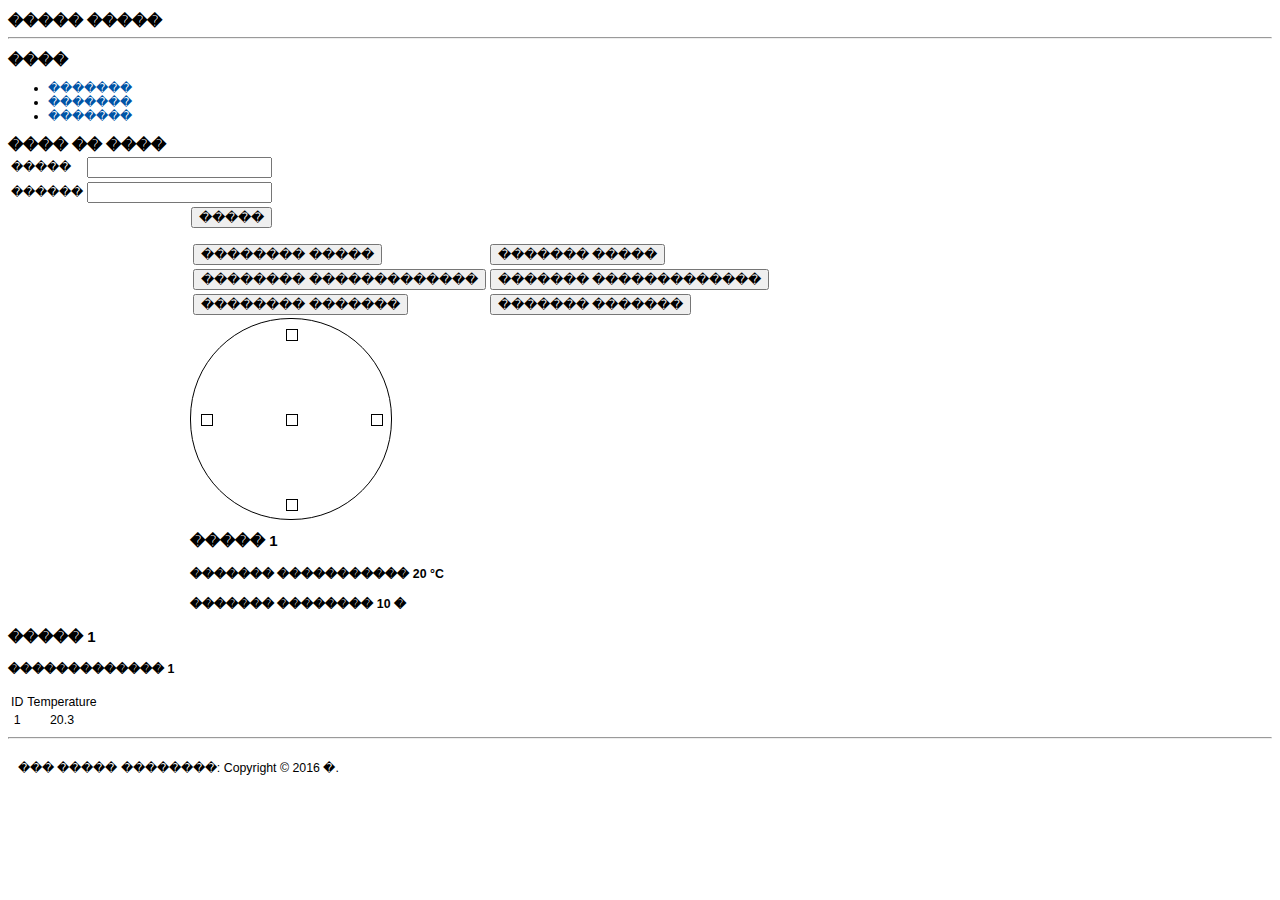
<file: Новая папка/index.htm>
<!DOCTYPE HTML>
<html>
<head>
    <title>�����������</title>
	<meta http-equiv="content-type" content="text/html" />
	<meta name="description" content="��������" />
    <meta name="keywords" content="�������� �����" />	
    <link rel="stylesheet" type="text/css" href="main.css">
</head>

<body>
    <div id="content">
        <h2>����� �����</h2>
    </div>
    <hr />
    
    <div id="main_content">
        <div id="left">
            <h2>����</h2>
            <ul>
                <li>
                    <a href="#">�������</a>
                </li>
                <li>
                    <a href="#">�������</a>
                </li>
                <li>
                    <a href="#">�������</a>
                </li>
            </ul>
        </div>
        <h2>���� �� ����</h2>
        <form>
            <table>
                <tr>
                    <td>�����</td>
                    <td>
                        <input type="text" name="login" />
                    </td>
                </tr>
                <tr>
                    <td>������</td>
                    <td>
                        <input type="password" name="password" />
                    </td>
                </tr>
                <tr>
                    <td colspan="2" align="right">
                        <input type="submit" value="�����" />
                    </td>
                </tr>
            </table>
        </form>
        
        <div id="center">
            
        <form action="settings.php">
            <table>
                <tr>
                    <td>
                        <button name="set_silos" value="1" type="submit">�������� �����</button>
                    </td>
                    <td>
                        <button name="del_silos" value="1" type="submit">������� �����</button>
                    </td>
                </tr>
                <tr>
                    <td>
                        <button name="set_term" value="1" type="submit">�������� �������������</button>
                    </td>
                    <td>
                        <button name="del_term" value="1" type="submit">������� �������������</button>
                    </td>
                </tr>
                <tr>
                    <td>
                        <button name="set_temp" value="1" type="submit">�������� �������</button>
                    </td>
                    <td>
                        <button name="del_temp" value="1" type="submit">������� �������</button>
                    </td>
                </tr>
            </table>
        </form>
        
        
        
        
    	   <div id="layer1">
                <h2></h2>
    			<p></p>
                
                <a id="link" href="#">
        			<div id="layer2">
        				<h2></h2>
        				<p></p>
        			</div>
    			</a>
                
                <a id="link" href="#">
        			<div id="layer3">
        				<h2></h2>
        				<p></p>
        			</div>
                </a>    
                    
    			<a id="link" href="#">
        			<div id="layer4">
        				<h2></h2>
        				<p></p>
        			</div>
                </a>
                
                <a id="link" href="#">
        			<div id="layer5">
        				<h2></h2>
        				<p></p>
        			</div>
                </a>
                
                <a id="link" href="#">
        			<div id="layer6">
        				<h2></h2>
        				<p></p>
        			</div>
                </a>
    		</div>
            <div id="center_right">
                <h2>����� 1</h2>
                <h4>������� ����������� 20 &deg;C</h4>
                <h4>������� �������� 10 �</h4>
            </div>            
       	</div>
        
        <div id="right">
            <h2>����� 1</h2>
            <h4>������������� 1</h4>
            <table id="temp">
                <tr>
                    <td align="center">ID</td>
                    <td align="center">Temperature</td> 
                </tr>
                <tr>
                    <td align="center">1</td>
                    <td align="center">20.3</td>
                </tr>
            </table>
        </div>
    </div>
    <hr />
    
    <div id="footer">
        <p>��� ����� ��������: Copyright &copy; 2016 �.</p>
    </div>
</body>
</html>
</file>
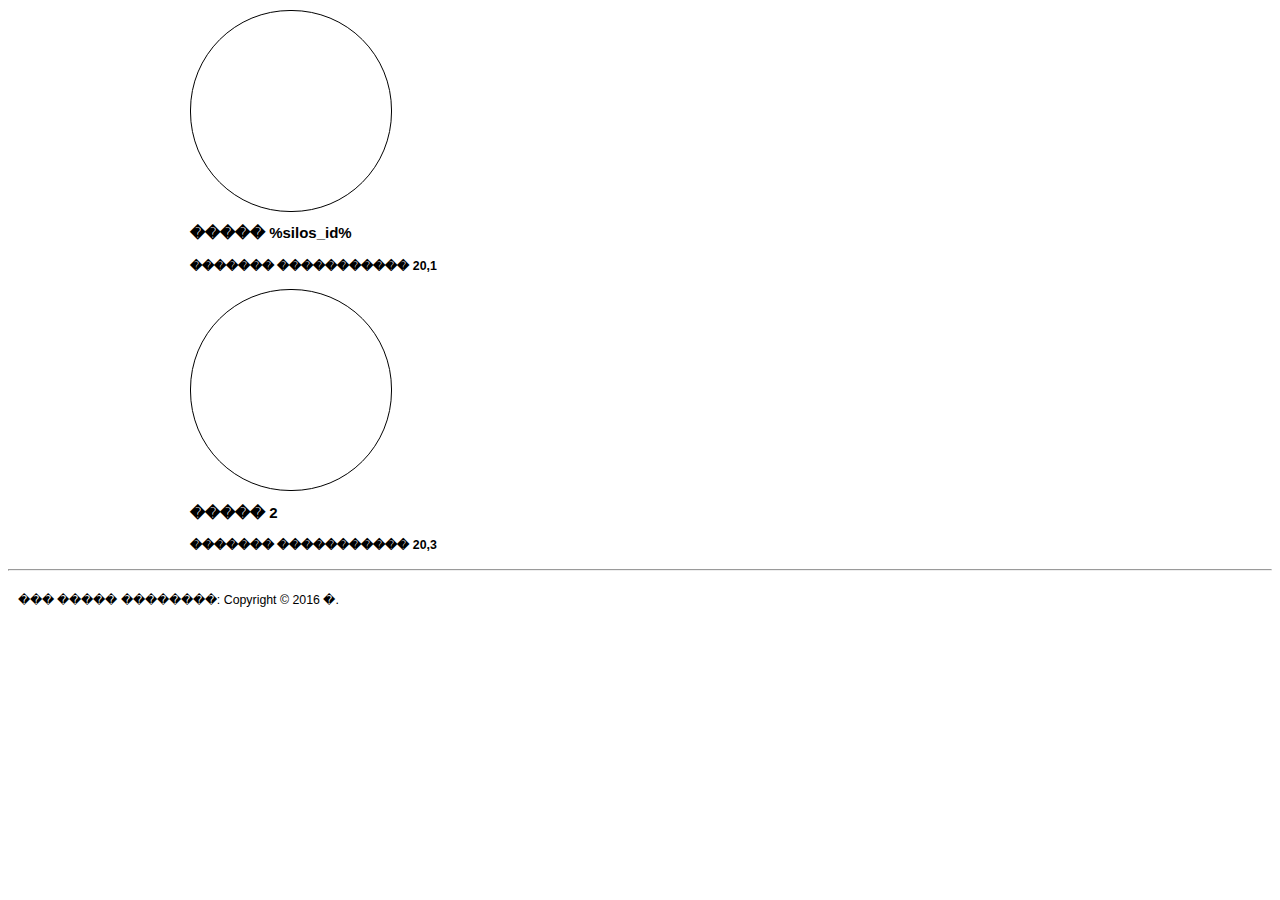
<file: Новая папка/index2.htm>
<!DOCTYPE HTML>
<html>
<head>
    <title>�����������</title>
	<meta http-equiv="content-type" content="text/html" />
	<meta name="description" content="��������" />
    <meta name="keywords" content="�������� �����" />	
    <link rel="stylesheet" type="text/css" href="main.css">
</head>

<body>
	<div id="center">
		<div id="layer1"></div>		
		<div id="center-right">
            <h2>����� %silos_id%</h2>
			<h4>������� ����������� 20,1</h4>
        </div>

		<div id="layer1">
			<h2></h2>
			<p></p>
		</div>
		<div id="center-right">
            <h2>����� 2</h2>
			<h4>������� ����������� 20,3</h4>
        </div>		
	</div>
    
    <hr />
    
    <div id="footer">
        <p>��� ����� ��������: Copyright &copy; 2016 �.</p>
    </div>
</body>
</html>
</file>
<file: Новая папка/main.css>
/** {
	border:none; 
	margin:0; 
	padding:0;
}*/

body {
	background:#fff; 
	color: #000; 
	font:12.35px "Lucida Grande", Arial, Georgia, Verdana, sans-serif;
}

a:link {
	color:#0054a6;
	text-decoration:none; 
}

h1 {
	font-size:20px;
	margin-bottom:20px; 
}
h2 {
	font-size:15px; 
	margin-bottom:0px;
	padding:0px 0px 0 0px;
}

#center {
	margin:10px auto;
	width:900px; 
}

#header {
	margin-bottom:20px;
}

#header a {
	color:#0054A6;
}

#header a:hover {
	text-decoration:underline;
}

#desc {margin:10px 0;}

p {
	padding:10px;
}


/*Z-Index, Relative And Absolute Positioning*/
#layer1 {
    border:1px solid black;
    background:;
    position:relative;
    width:200px; height:200px;
    -moz-border-radius: 100px;
    -webkit-border-radius: 100px;
    border-radius: 100px;
    color:#fff;
}

#layer2 {
    border:1px solid black;
    background:;
    position:absolute;
    top:95px;
    left:10px;
    width:10px;
    height:10px;
    color:#fff;
    z-index:1;
}

#layer3 {
    border:1px solid black;
    background:;
    position:absolute;
    top:95px;
    left:180px;
    width:10px;
    height:10px;
    color:#fff;
    z-index:2;
}

#layer4 {
    border:1px solid black;
    background:;
    position:absolute;
    top:10px;
    left:95px;
    width:10px;
    height:10px;
    color:#fff;
    z-index:3;
}

#layer5 {
    border:1px solid black;
    background:;
    position:absolute;
    top:180px;
    left:95px;
    width:10px;
    height:10px;
    color:#fff;
    z-index:3;
}

#layer6 {
    border:1px solid black;
    background:;
    position:absolute;
    top:95px;
    left:95px;
    width:10px;
    height:10px;
    color:#fff;
    z-index:3;
}
</file>
